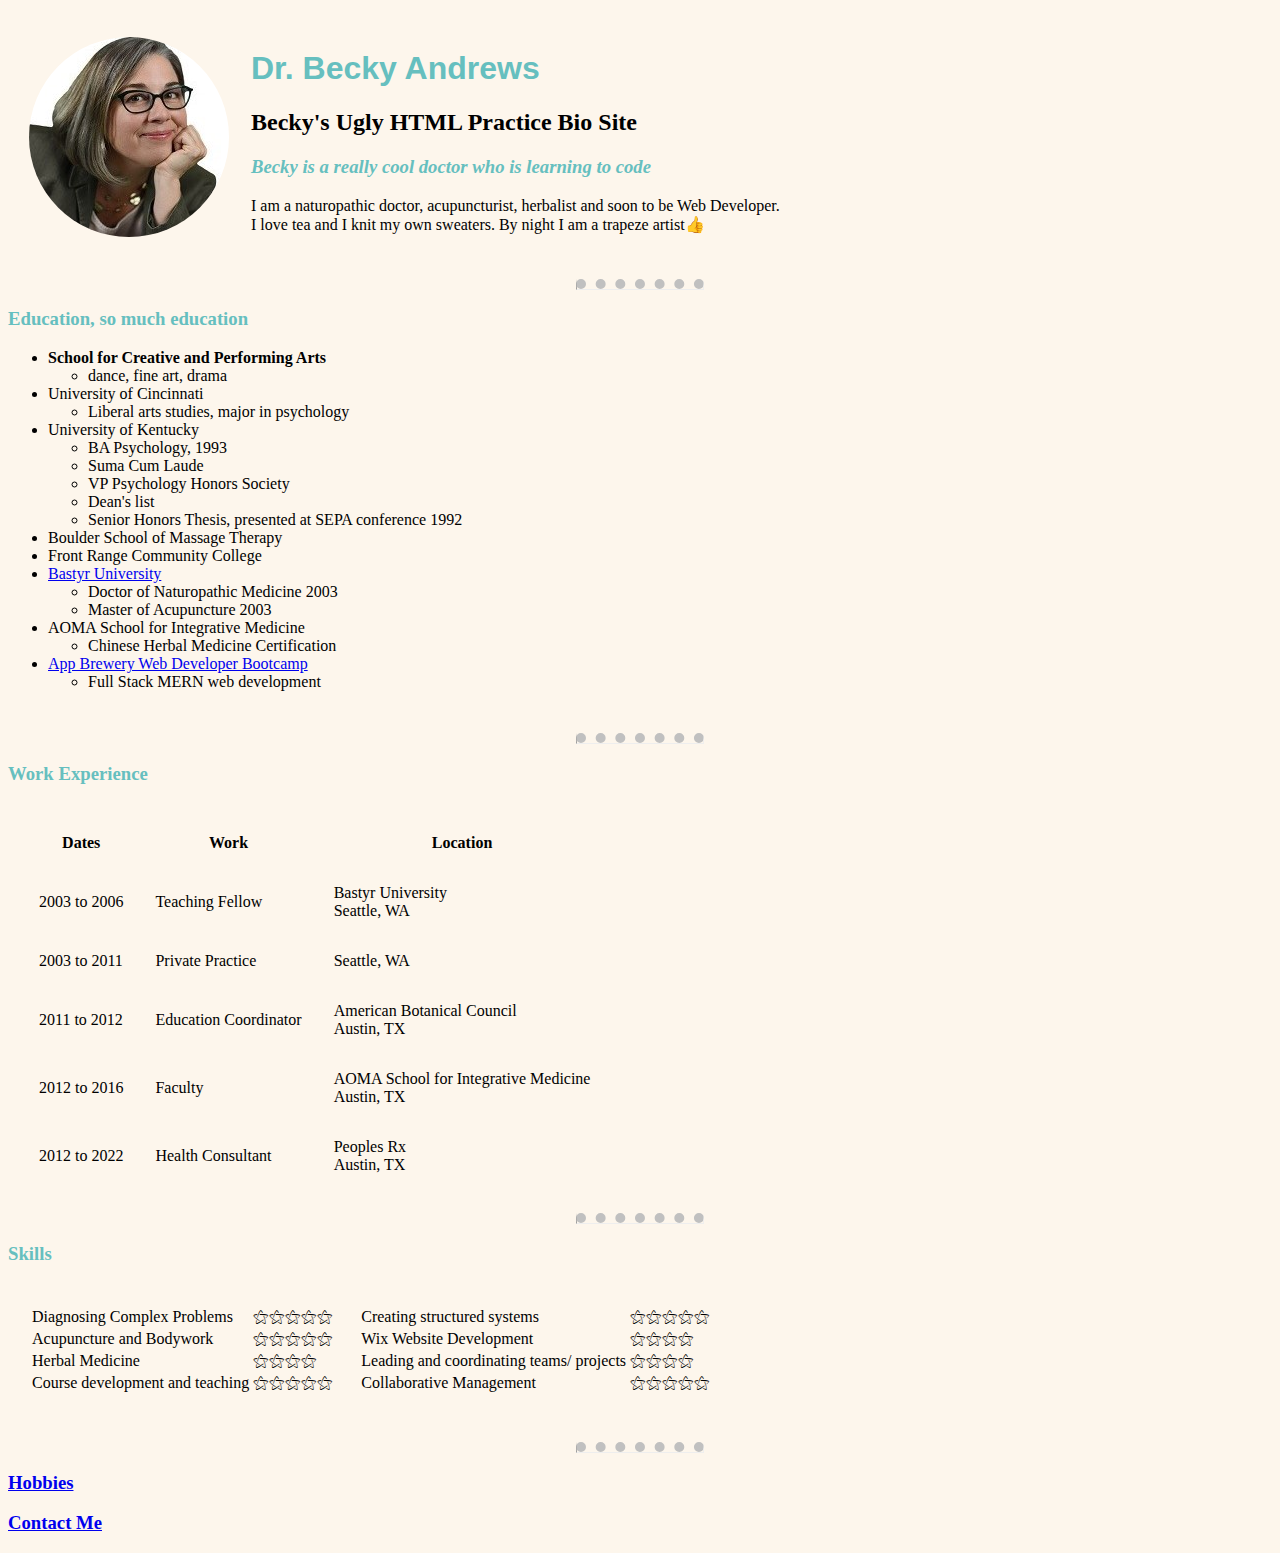
<file: index.html>
<!DOCTYPE html>
<html lang="en" dir="ltr">


<head>
  <meta charset="utf-8">
  <title>💚Becky HTML Bio Site</title>
  <meta name="description" content="this site is an exercise in Dr. Becky learning html">
  <link rel="stylesheet" href="CSS/styles.css">
</head>



<body>
  <table cellspacing="20">
    <tr>
      <td><img src="Images/Beck chin_4536 200x200-circle.png" alt="picture of dr becky andrews"></td>
      <td><h1>Dr. Becky Andrews</h1>
      <h2>Becky's Ugly HTML Practice Bio Site</<h2>
        <h3><em>Becky is a really cool doctor who is learning to code</em></h3>
        <p>I am a naturopathic doctor, acupuncturist, herbalist and soon to be Web Developer.
          <br> I love tea and I knit my own sweaters. By night I am a trapeze artist👍</p></td>
    </tr>
  </table>
    <hr>


    <h3>Education, so much education</h3>
    <ul>
      <li><strong>School for Creative and Performing Arts</strong></li>
        <ul>
          <li>dance, fine art, drama</li>
        </ul>
      <li>University of Cincinnati</li>
        <ul>
          <li>Liberal arts studies, major in psychology</li>
        </ul>
      <li>University of Kentucky</li>
        <ul>
          <li>BA Psychology, 1993</li>
          <li>Suma Cum Laude</li>
          <li>VP Psychology Honors Society</li>
          <li>Dean's list</li>
          <li>Senior Honors Thesis, presented at SEPA conference 1992</li>
        </ul>
      <li>Boulder School of Massage Therapy</li>
      <li>Front Range Community College</li>
      <li><a href="https://bastyr.edu/">Bastyr University</a></li>
        <ul>
          <li>Doctor of Naturopathic Medicine 2003</li>
          <li>Master of Acupuncture 2003</li>
        </ul>
      <li>AOMA School for Integrative Medicine</li>
        <ul>
          <li>Chinese Herbal Medicine Certification</li>
        </ul>
      <li><a href="https://www.appbrewery.co/">App Brewery Web Developer Bootcamp</a></li>
        <ul>
          <li>Full Stack MERN web development</li>
        </ul>
    </ul>
    <br>
    <hr>

    <h3>Work Experience</h3>
    <table cellspacing="30">
      <thea>
        <tr>
          <th>Dates</th>
          <th>Work</th>
          <th>Location</th>
        </tr>
      </thea>

      <tbo>
        <tr>
          <td>2003 to 2006</td>
          <td>Teaching Fellow</td>
          <td>Bastyr University<br>Seattle, WA</td>
        </tr>

        <tr>
          <td>2003 to 2011</td>
          <td>Private Practice</td>
          <td>Seattle, WA</td>
        </tr>

        <tr>
          <td>2011 to 2012</td>
          <td>Education Coordinator</td>
          <td>American Botanical Council<br>Austin, TX</td>
        </tr>

        <tr>
          <td>2012 to 2016</td>
          <td>Faculty</td>
          <td>AOMA School for Integrative Medicine<br>Austin, TX</td>
        </tr>

        <tr>
          <td>2012 to 2022</td>
          <td>Health Consultant</td>
          <td>Peoples Rx<br>Austin, TX</td>
        </tr>
      </tbo>
    </table>


    <hr>
    <h3>Skills</h3>
      <table cellspacing="20">
          <tr>
            <td>
              <table>
                <tr>
                  <td>Diagnosing Complex Problems</td>
                  <td>⚝⚝⚝⚝⚝</td>
                </tr>

                <tr>
                  <td>Acupuncture and Bodywork</td>
                  <td>⚝⚝⚝⚝⚝</td>
                </tr>

                <tr>
                  <td>Herbal Medicine</td>
                  <td>⚝⚝⚝⚝</td>
                </tr>

                <tr>
                  <td>Course development and teaching</td>
                  <td>⚝⚝⚝⚝⚝</td>
                </tr>
              </table>
            </td>

            <td>
              <table>
                <tr>
                  <td>Creating structured systems</td>
                  <td>⚝⚝⚝⚝⚝</td>
                </tr>

                <tr>
                  <td>Wix Website Development</td>
                  <td>⚝⚝⚝⚝</td>
                </tr>

                <tr>
                  <td>Leading and coordinating teams/ projects</td>
                  <td>⚝⚝⚝⚝</td>
                </tr>

                <tr>
                  <td>Collaborative Management</td>
                  <td>⚝⚝⚝⚝⚝</td>
                </tr>
              </table>
            </td>
          </tr>

      </table>
    <br>
    <hr>


    <h3><a href="hobbies.html">Hobbies</a></h3>
    <h3><a href="contact me.html">Contact Me</a></h3>



</body>
</html>
</file>
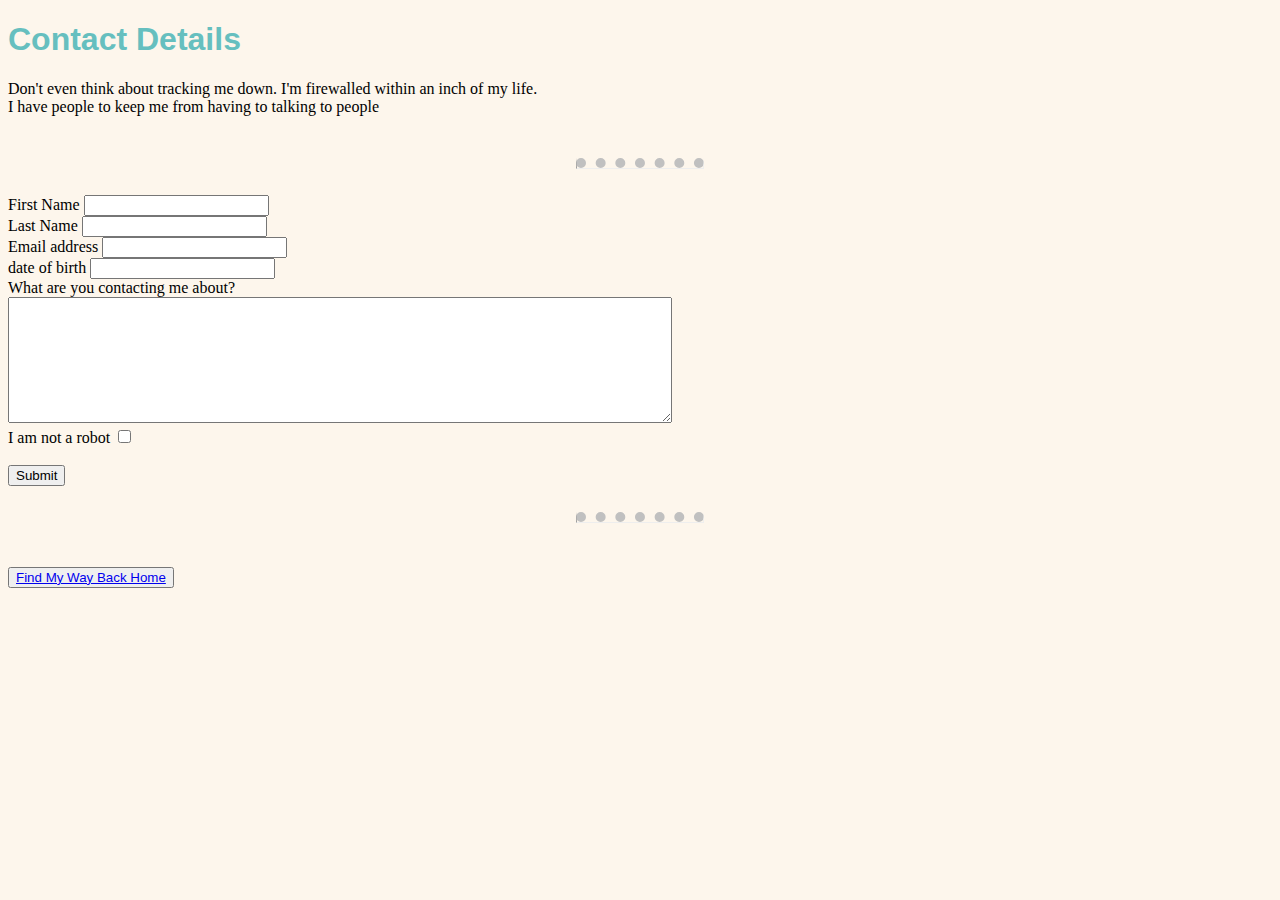
<file: contact.html>
<!DOCTYPE html>
<html lang="en" dir="ltr">

<head>
  <meta charset="utf-8">
  <title>Contact Dr. Becky</title>
  <link rel="stylesheet" href="CSS\styles.css">
</head>

<body>
  <h1>Contact Details</h1>
  <p>Don't even think about tracking me down. I'm firewalled within an inch of my life. <br>
    I have people to keep me from having to talking to people</p><br>

    <hr>
    <br>

  <form action="mailto:drbeckyandrews@gmail.com" method="post" enctype="text/plain" >
    <label for="fname">First Name</label>
    <input type="text"><br>
    <label for="lname">Last Name</label>
    <input type="text"><br>
    <label for="email">Email address</label>
    <input type="email"><br>
    <label for="date">date of birth</label>
    <input type="datetime"><br>
    <label for="textarea">What are you contacting me about?</label><br>
    <textarea name="message" rows="8" cols="80"></textarea><br>
    <label for="checkbox">I am not a robot</label>
    <input type="checkbox"><br>

    <br>
    <input type="submit">
  </form>

  <br>
  <hr>
  <br>

  <br>
  <button>
    <a href="index.html">Find My Way Back Home</a>
  </button>
  <br>
  <br>

</body>

</html>
</file>
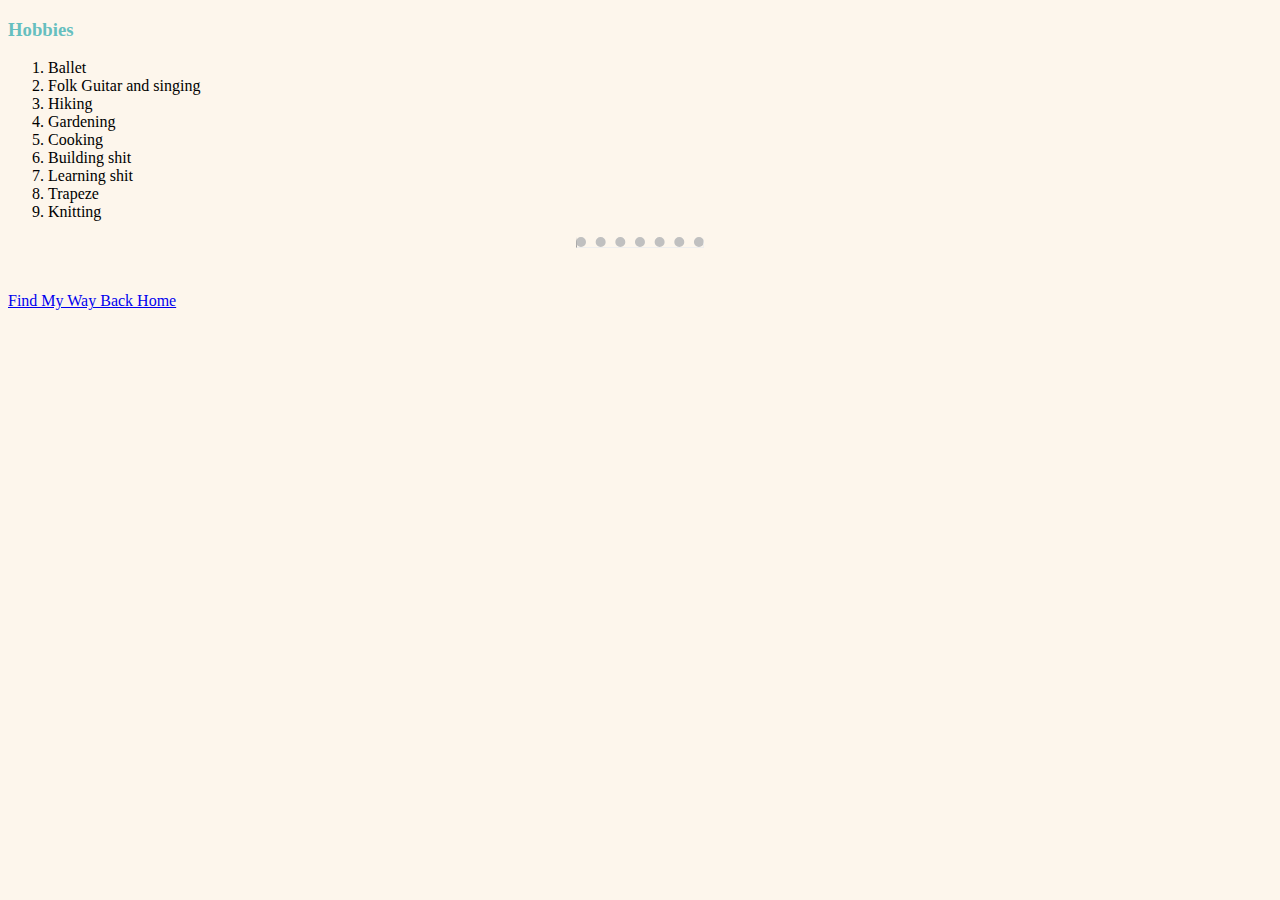
<file: hobbies.html>
<!DOCTYPE html>
<html lang="en" dir="ltr">
  <head>
    <meta charset="utf-8">
    <title>My Hobbies</title>
    <link rel="stylesheet" href="CSS\styles.css">
  </head>
  <body>
    <h3>Hobbies</h3>
    <ol>
      <li>Ballet</li>
      <li>Folk Guitar and singing</li>
      <li>Hiking</li>
      <li>Gardening</li>
      <li>Cooking</li>
      <li>Building shit</li>
      <li>Learning shit</li>
      <li>Trapeze</li>
      <li>Knitting</li>
    </ol>
    <hr>

    <br>
    <br>
    <a href="index.html">Find My Way Back Home</a>
  </body>
</html>
</file>
<file: CSS/styles.css>
body {
  background-color: #FDF6EC;
}

h1 {
  color: #66BFBF;
  font-family: arial;
  font-weight: bold;
}

h3  {
  color: #66BFBF;
}

hr {
  border-top: 10px dotted silver;
  width: 10%;
}
</file>
